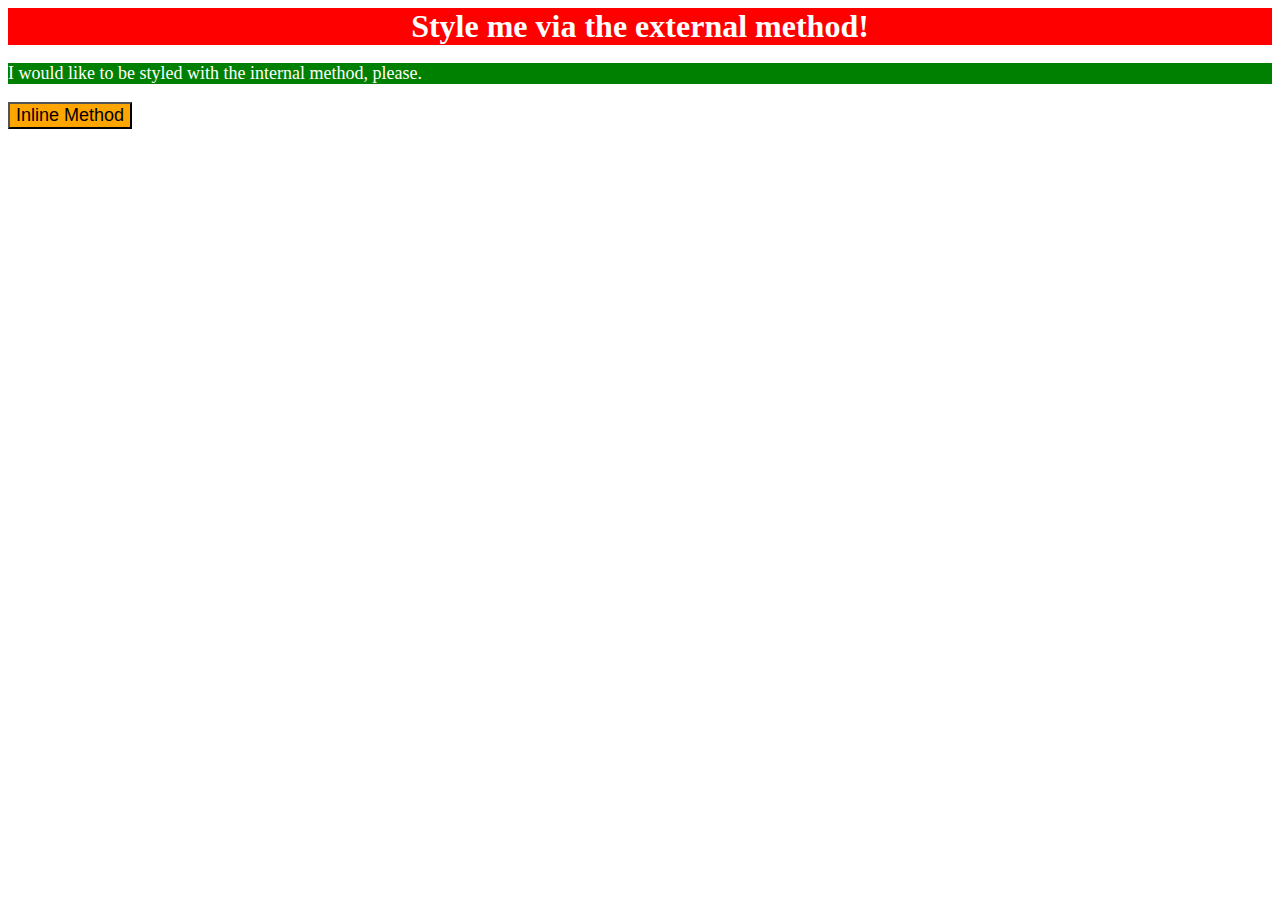
<file: foundations/intro-to-css/01-css-methods/index.html>
<!DOCTYPE html>
<html lang="en">
  <head>
    <meta charset="UTF-8" />
    <meta http-equiv="X-UA-Compatible" content="IE=edge" />
    <meta name="viewport" content="width=device-width, initial-scale=1.0" />
    <link rel="stylesheet" href="./styles.css" />
    <title>Methods for Adding CSS</title>
  </head>
  <body>
    <div>Style me via the external method!</div>
    <p>I would like to be styled with the internal method, please.</p>
    <button>Inline Method</button>
  </body>
</html>
</file>
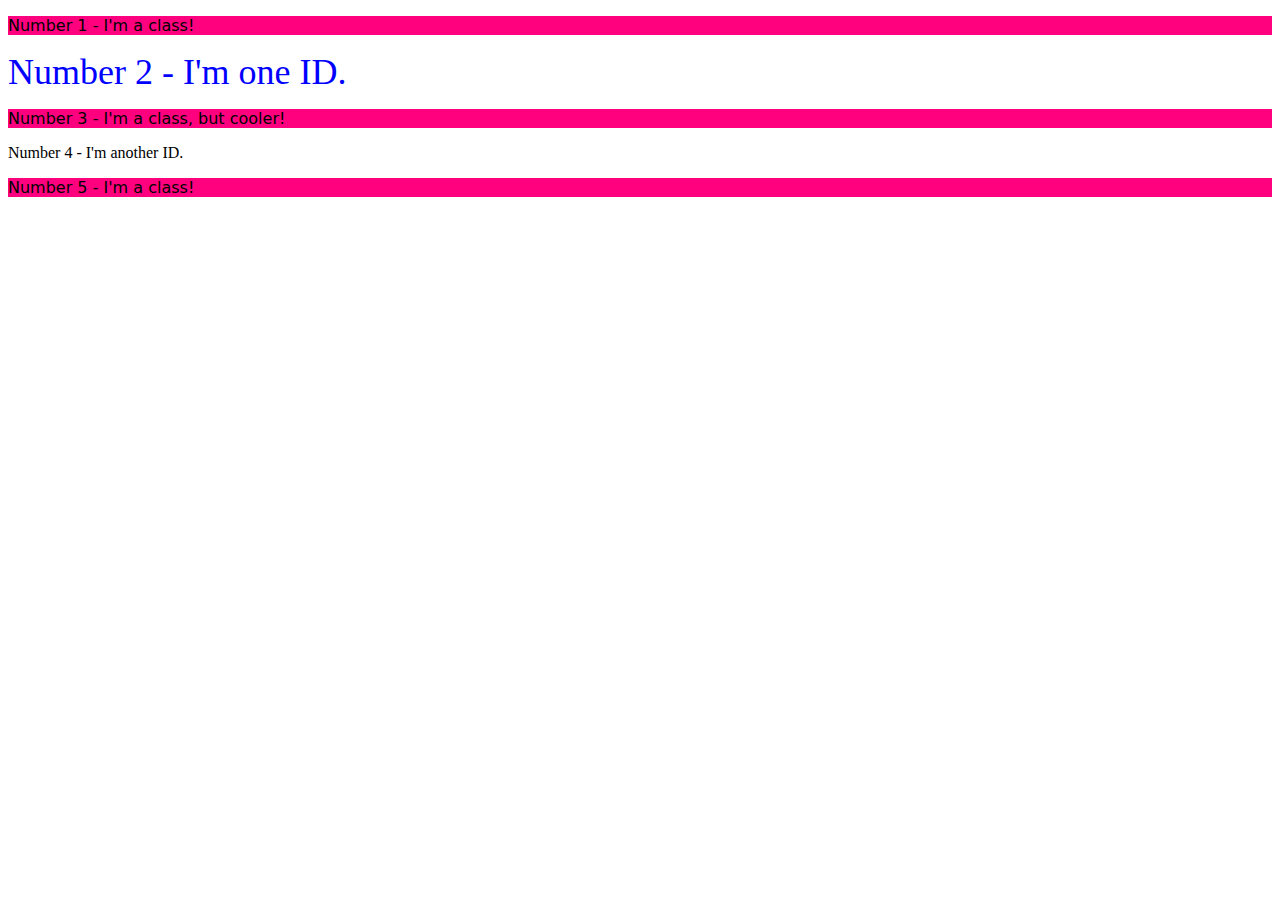
<file: foundations/intro-to-css/02-class-id-selectors/index.html>
<!DOCTYPE html>
<html lang="en">
  <head>
    <meta charset="UTF-8" />
    <meta http-equiv="X-UA-Compatible" content="IE=edge" />
    <meta name="viewport" content="width=device-width, initial-scale=1.0" />
    <title>Class and ID Selectors</title>
    <link rel="stylesheet" href="style.css" />
  </head>
  <body>
    <p class="odd">Number 1 - I'm a class!</p>
    <div id="second">Number 2 - I'm one ID.</div>
    <p class="odd fs-24">Number 3 - I'm a class, but cooler!</p>
    <div id="fourth" class="fs-24">Number 4 - I'm another ID.</div>
    <p class="odd">Number 5 - I'm a class!</p>
  </body>
</html>
</file>
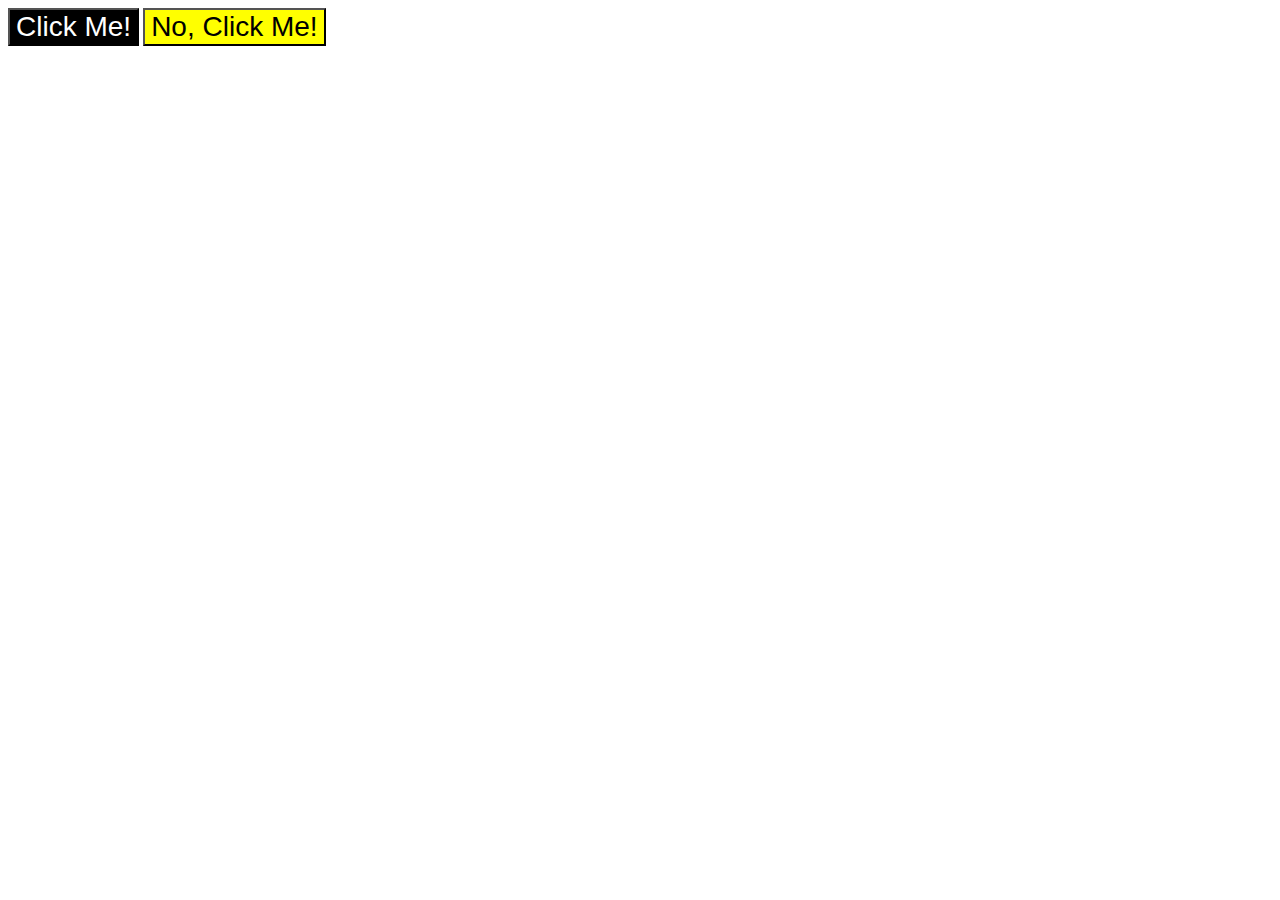
<file: foundations/intro-to-css/03-grouping-selectors/index.html>
<!DOCTYPE html>
<html lang="en">
  <head>
    <meta charset="UTF-8" />
    <meta http-equiv="X-UA-Compatible" content="IE=edge" />
    <meta name="viewport" content="width=device-width, initial-scale=1.0" />
    <title>Grouping Selectors</title>
    <link rel="stylesheet" href="style.css" />
  </head>
  <body>
    <button class="first">Click Me!</button>
    <button class="second">No, Click Me!</button>
  </body>
</html>
</file>
<file: foundations/intro-to-css/01-css-methods/styles.css>
div {
  background-color: red;
  color: white;
  font-size: 32px;
  text-align: center;
  font-weight: bold;
}

p {
  background-color: green;
  color: white;
  font-size: 18px;
}

button {
  background-color: orange;
  font-size: 18px;
}
</file>
<file: foundations/intro-to-css/02-class-id-selectors/style.css>
.odd {
  background-color: rgb(255, 0, 127);
  font-family: Verdana, "DejaVu Sans", sans-serif;
}

#second {
  color: rgb(0, 0, 255);
  font-size: 36px;
}
</file>
<file: foundations/intro-to-css/03-grouping-selectors/style.css>
.first,
.second {
  font-size: 28px;
  font-family: Helvetica, "Times New Roman", sans-serif;
}

.first {
  background-color: rgb(0, 0, 0);
  color: white;
}

.second {
  background-color: rgb(255, 255, 0);
}
</file>
